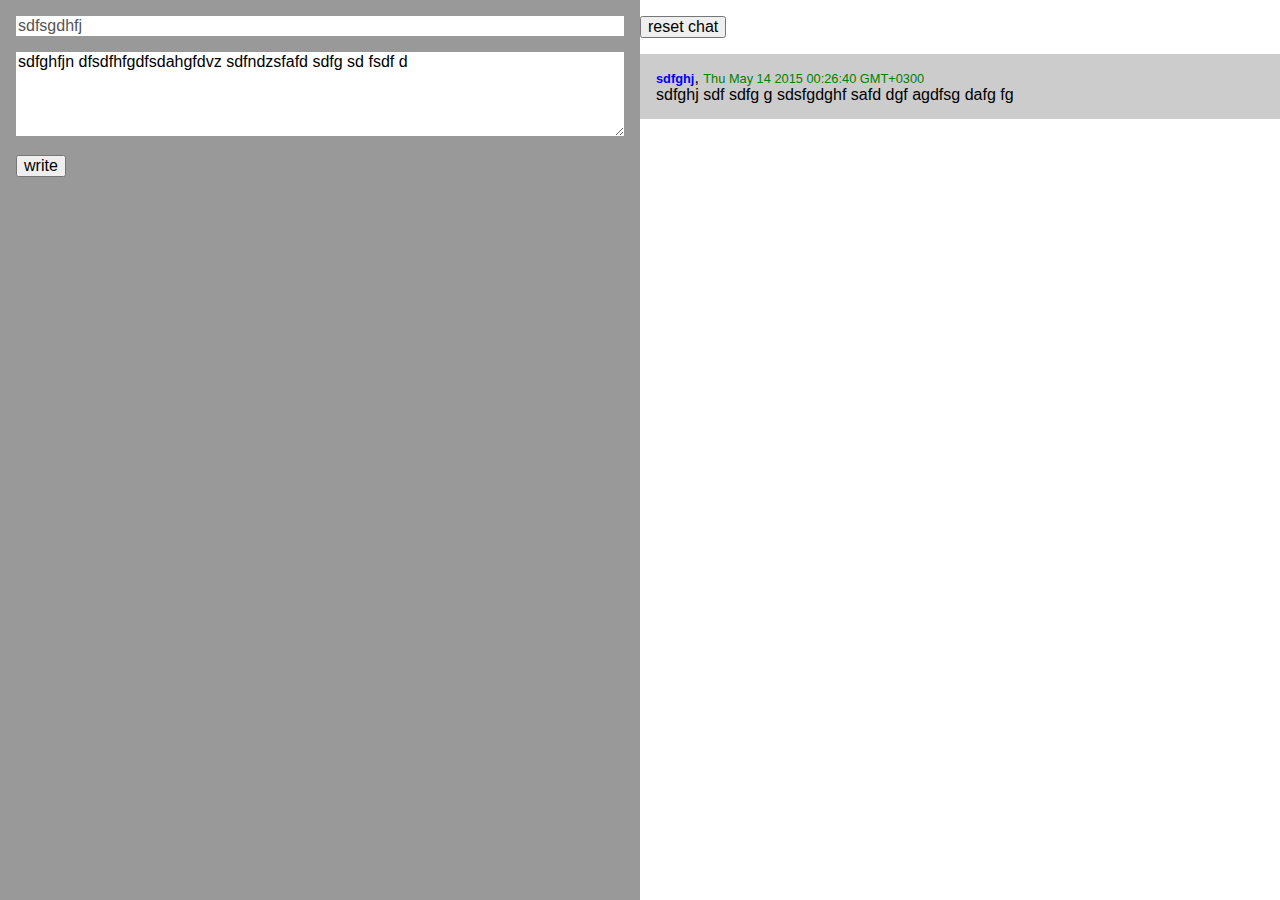
<file: chat.html>
<!DOCTYPE html>
<html>

<head>
    <meta charset="utf-8">
    <link rel="stylesheet" type="text/css" href="chat.css"/>
    <script src="rn.js"></script>
</head>

<body>

    <div class="form">
        <form class="form__control">
            <input class="form__name" value="sdfsgdhfj" disabled>
            <textarea class="form__text" rows="5">sdfghfjn dfsdfhfgdfsdahgfdvz sdfndzsfafd sdfg sd fsdf d</textarea>
            <button type="submit">write</button>
        </form>
    </div>

    <div class="chat">
        <button>reset chat</button>
        <div class="message">
            <span class="message__author">sdfghj</span>, <span class="message__date">Thu May 14 2015 00:26:40 GMT+0300</span>
            <div class="message__text">sdfghj sdf sdfg g sdsfgdghf safd dgf agdfsg dafg fg</div>
        </div>
    </div>

</body>
</html>
</file>
<file: chat.css>
body {
    font: 1em/100% Arial, sans-serif;

    margin: 0;
    padding: 0;
}

input, button, textarea {
    font: inherit;
}

.form {
    position: absolute;
    top: 0;
    right: 50%;
    bottom: 0;
    left: 0;

    background: #999;
}

.form__control {
    margin: 0;
    padding: 1em;
}

.form__name,
.form__text {
    box-sizing: border-box;
    width: 100%;
    margin-bottom: 1em;

    border: 0;
    background: #fff;
}

.chat {
    position: absolute;
    top: 0;
    right: 0;
    bottom: 0;
    left: 50%;

    padding: 1em 0;

    overflow: scroll;
}

.message {
    margin-top: 1em;
    padding: 1em;

    background: #ccc;
}

.message__author {
    font-size: 80%;
    font-weight: bold;
    color: blue;
}

.message__date {
    font-size: 80%;
    color: green;
}
</file>
